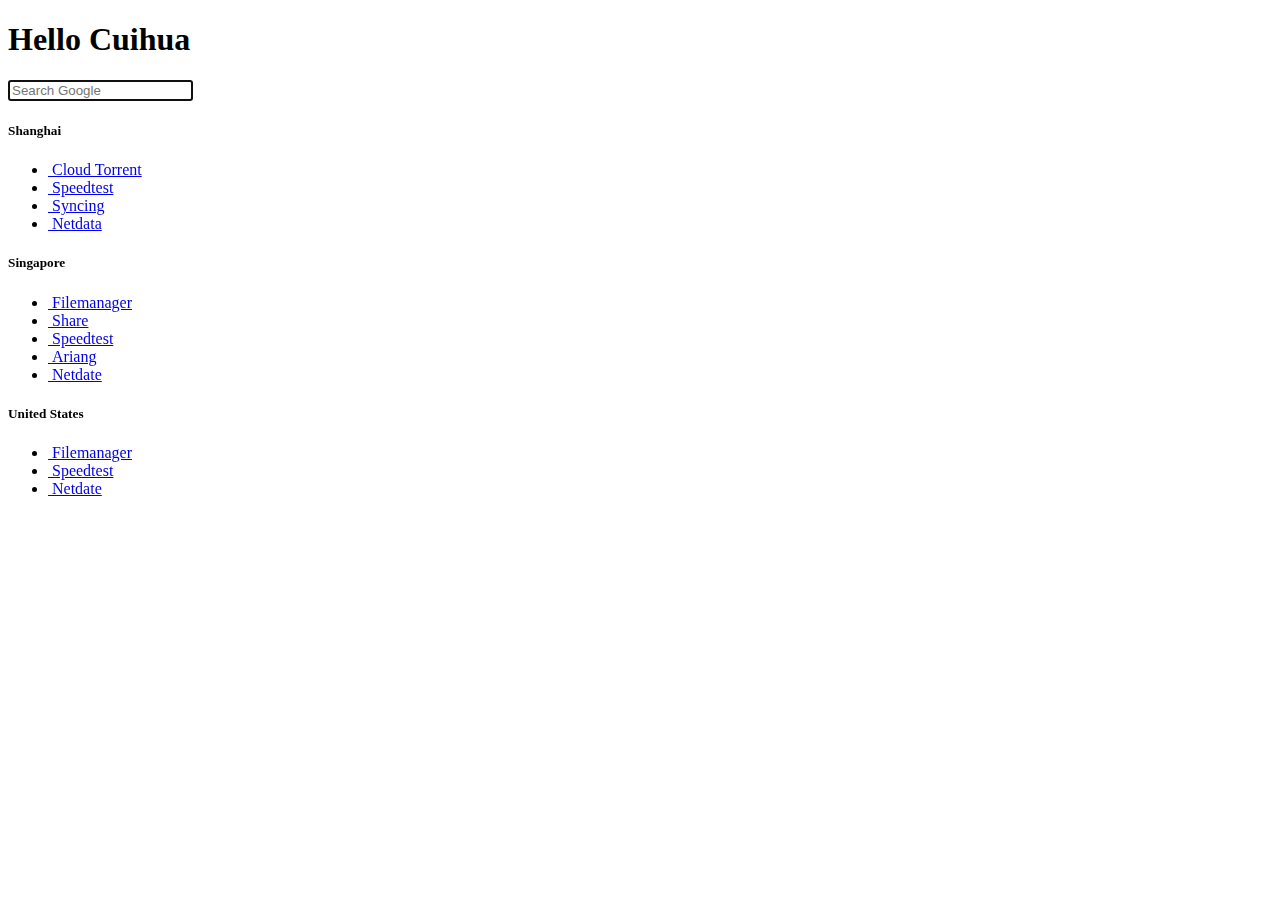
<file: index.html>
<!DOCTYPE html>
<html lang="zh-CN">
    <meta charset="utf-8"><script type="application/ld+json">
    {
        "@context" : "http://schema.org",
        "@type" : "BlogPosting",
        "mainEntityOfPage": {
             "@type": "WebPage",
             "@id": "https:\/\/jjzwwww.github.io\/"
        },
        "articleSection" : "",
        "name" : "学习让我快乐！",
        "headline" : "学习让我快乐！",
        "description" : "Text about the site",
        "inLanguage" : "en",
        "author" : "Sebastian Pech",
        "creator" : "Sebastian Pech",
        "publisher": "Sebastian Pech",
        "accountablePerson" : "Sebastian Pech",
        "copyrightHolder" : "Sebastian Pech",
        "copyrightYear" : "0001",
        "datePublished": "0001-01-01T00:00:00Z",
        "dateModified" : "0001-01-01T00:00:00Z",
        "url" : "\/",
        "wordCount" : "0",
        "keywords" : [ "Blog" ]
    }
</script>
<title>学习让我快乐！</title><meta name="viewport" content="width=device-width, initial-scale=1, shrink-to-fit=no">
<meta name="description" content="">
<meta name="author" content="">
<link rel="icon" href="https://jjzwwww.github.io/favicon.ico">


<meta itemprop="name" content="学习让我快乐！">
<meta itemprop="description" content="Text about the site">


<meta property="og:title" content="学习让我快乐！" />
<meta property="og:description" content="Text about the site" />
<meta property="og:type" content="website" />
<meta property="og:url" content="https://jjzwwww.github.io/" />


<meta name="twitter:card" content="summary"/>
<meta name="twitter:title" content="学习让我快乐！"/>
<meta name="twitter:description" content="Text about the site"/>


<link rel="alternate" href="https://jjzwwww.github.io/index.xml" type="application/rss+xml" title="学习让我快乐！"/>





<link rel="stylesheet" href="https://jjzwwww.github.io/css/vendor.min.23ac3e49dd48ce6d085b62bc875cb3edcb04a38273aa5e2f48e06a8281f84567.css" integrity="sha256-I6w&#43;Sd1Izm0IW2K8h1yz7csEo4Jzql4vSOBqgoH4RWc=">    
<body class="text-center">
        <main role="main" class="container">

<h1 class="welcomeText" href="https://github.com/jjzwwww/jjzwwww.github.io">Hello Cuihua</h1>


<form id="search-form-g" action="https://www.google.com/search" method="get">
    <input id="search-bar" class="form-control" type="text" autofocus type="text" placeholder="Search Google" name="q" alt="Search Google" onkeydown="if(event.keyCode === 13) { this.form.submit(); return false; }">
</form>





    <div id="groupList" class="card-deck mt-3">
        
            <div id="groupListEntry" class="card">
                <div class="card-body">
                    <h5 class="card-title groupTitle">Shanghai</h5>                        
                    <ul class="list-group list-group-flush groupListList">
                        
                            <li class="list-group-item groupListListItem"><a href="http://106.14.150.190:3000/" target="_self" class="groupLink"><i class="fab fa-cloudversify"></i>&nbsp;<span class="groupText">Cloud Torrent</span></a></li>
                        
                            <li class="list-group-item groupListListItem"><a href="http://106.14.150.190:8888/" target="_self" class="groupLink"><i class="fas fa-tachometer-alt"></i>&nbsp;<span class="groupText">Speedtest</span></a></li>
                        
                            <li class="list-group-item groupListListItem"><a href="http://106.14.150.190:8889/" target="_self" class="groupLink"><i class="fas fa-sync-alt"></i>&nbsp;<span class="groupText">Syncing</span></a></li>
                        
                            <li class="list-group-item groupListListItem"><a href="http://106.14.150.190:19999/" target="_self" class="groupLink"><i class="fas fa-desktop"></i>&nbsp;<span class="groupText">Netdata</span></a></li>
                        
                    </ul>
                </div>
            </div>
        
            <div id="groupListEntry" class="card">
                <div class="card-body">
                    <h5 class="card-title groupTitle">Singapore</h5>                        
                    <ul class="list-group list-group-flush groupListList">
                        
                            <li class="list-group-item groupListListItem"><a href="https://afm.8041.tech/files/" target="_self" class="groupLink"><i class="far fa-folder-open"></i>&nbsp;<span class="groupText">Filemanager</span></a></li>
                        
                            <li class="list-group-item groupListListItem"><a href="https://ahw.8041.tech/" target="_self" class="groupLink"><i class="fas fa-share-square"></i>&nbsp;<span class="groupText">Share</span></a></li>
                        
                            <li class="list-group-item groupListListItem"><a href="https://ast.8041.tech/" target="_self" class="groupLink"><i class="fas fa-tachometer-alt"></i>&nbsp;<span class="groupText">Speedtest</span></a></li>
                        
                            <li class="list-group-item groupListListItem"><a href="https://aaw.8041.tech/" target="_self" class="groupLink"><i class="fas fa-download"></i>&nbsp;<span class="groupText">Ariang</span></a></li>
                        
                            <li class="list-group-item groupListListItem"><a href="https://and.8041.tech/" target="_self" class="groupLink"><i class="fas fa-download"></i>&nbsp;<span class="groupText">Netdate</span></a></li>
                        
                    </ul>
                </div>
            </div>
        
            <div id="groupListEntry" class="card">
                <div class="card-body">
                    <h5 class="card-title groupTitle">United States</h5>                        
                    <ul class="list-group list-group-flush groupListList">
                        
                            <li class="list-group-item groupListListItem"><a href="https://bfm.8041.ml/" target="_self" class="groupLink"><i class="far fa-folder-open"></i>&nbsp;<span class="groupText">Filemanager</span></a></li>
                        
                            <li class="list-group-item groupListListItem"><a href="https://bst.8041.ml/" target="_self" class="groupLink"><i class="fas fa-tachometer-alt"></i>&nbsp;<span class="groupText">Speedtest</span></a></li>
                        
                            <li class="list-group-item groupListListItem"><a href="https://bnd.8041.ml/" target="_self" class="groupLink"><i class="fas fa-download"></i>&nbsp;<span class="groupText">Netdate</span></a></li>
                        
                    </ul>
                </div>
            </div>
        
    </div>



        </main>


<script src="https://jjzwwww.github.io/js/vendor.min.7232115811badb7575f27fd8245a9afdb2a511aee521fc2d43368153554fe685.js"></script>


</body>
</html>
<!--A3-YFH22A-BP22JY-KC9HX-F4Q8B-7K42G-DZM6C  -->
</file>
